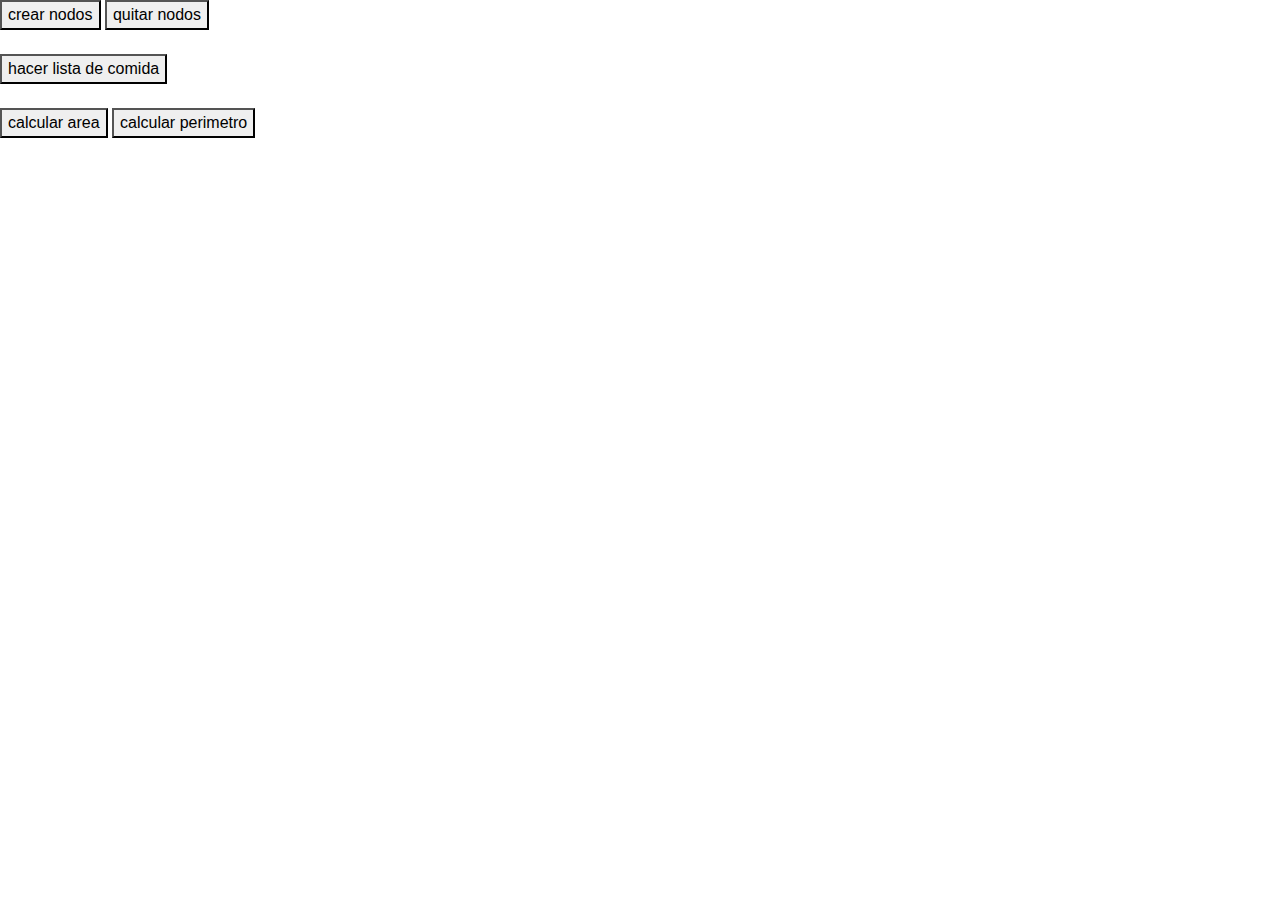
<file: index.html>
<!DOCTYPE html>
<html lang="en">
	<head>
		<title>Ejercicio 1</title>
		<!-- Required meta tags -->
		<meta charset="utf-8" />
		<meta name="viewport" content="width=device-width, initial-scale=1, shrink-to-fit=no" />

		<!-- Bootstrap CSS -->
		<link rel="stylesheet" href="https://stackpath.bootstrapcdn.com/bootstrap/4.3.1/css/bootstrap.min.css" integrity="sha384-ggOyR0iXCbMQv3Xipma34MD+dH/1fQ784/j6cY/iJTQUOhcWr7x9JvoRxT2MZw1T" crossorigin="anonymous" />
		<script defer src="script.js"></script>
	</head>
	<body>
		<!-- Optional JavaScript -->
		<!-- jQuery first, then Popper.js, then Bootstrap JS -->
		<script src="https://code.jquery.com/jquery-3.3.1.slim.min.js" integrity="sha384-q8i/X+965DzO0rT7abK41JStQIAqVgRVzpbzo5smXKp4YfRvH+8abtTE1Pi6jizo" crossorigin="anonymous"></script>
		<script src="https://cdnjs.cloudflare.com/ajax/libs/popper.js/1.14.7/umd/popper.min.js" integrity="sha384-UO2eT0CpHqdSJQ6hJty5KVphtPhzWj9WO1clHTMGa3JDZwrnQq4sF86dIHNDz0W1" crossorigin="anonymous"></script>
		<script src="https://stackpath.bootstrapcdn.com/bootstrap/4.3.1/js/bootstrap.min.js" integrity="sha384-JjSmVgyd0p3pXB1rRibZUAYoIIy6OrQ6VrjIEaFf/nJGzIxFDsf4x0xIM+B07jRM" crossorigin="anonymous"></script>
		<div>
			<button onclick="crearNodos()">crear nodos</button>
			<button onclick="quitarNodo()">quitar nodos</button>
		</div>
		<div id="padre"></div>
		<br />
		<div><button onclick="listaComida()">hacer lista de comida</button></div>
		<div id="padre2"></div>
		<br />
		<div>
			<button onclick="rectangulo.area()">calcular area</button>
			<button onclick="rectangulo.perimetro()">calcular perimetro</button>
		</div>
		<div>
			<p id="parrafo"></p>
		</div>
	</body>
</html>
</file>
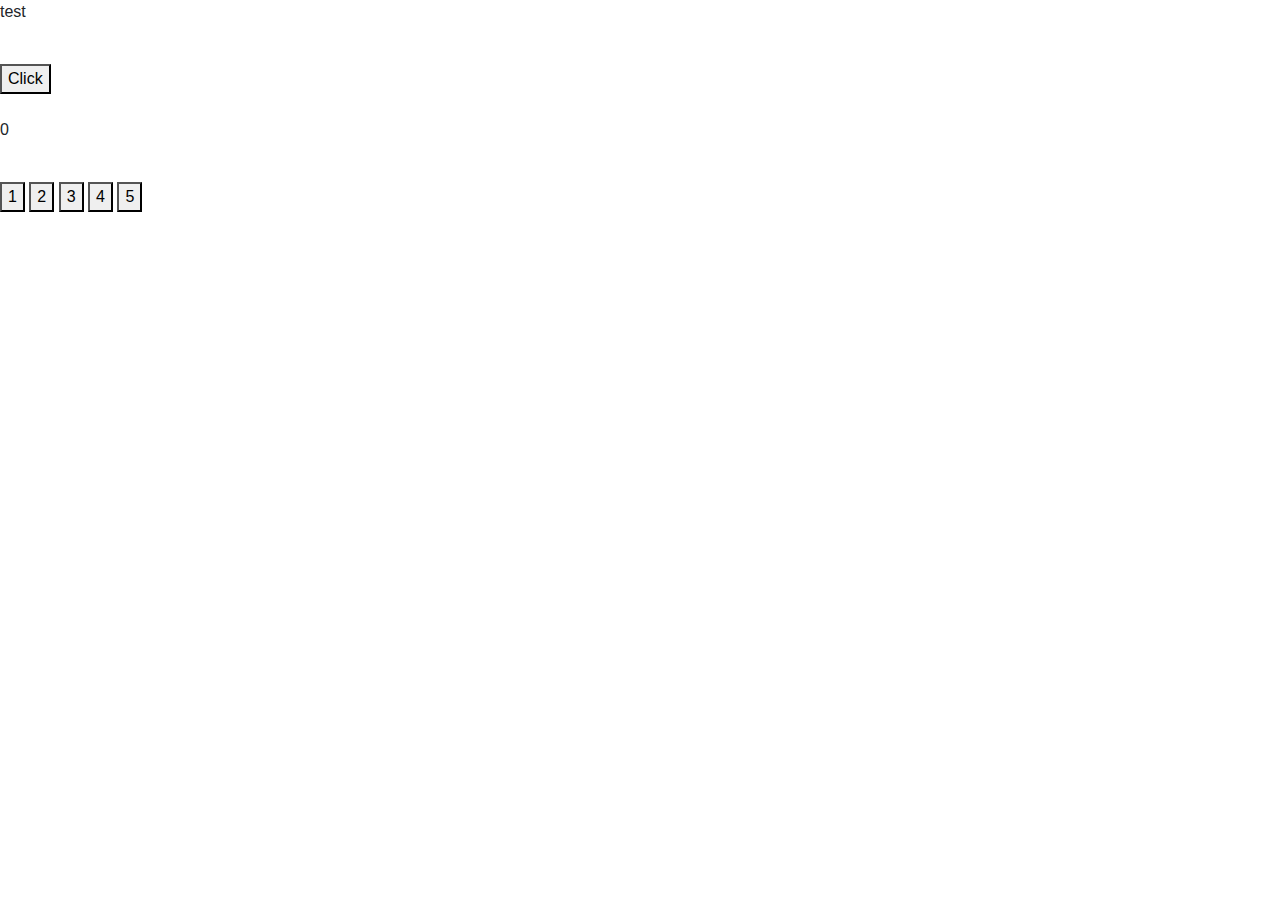
<file: inicio.html>
<!doctype html>
<html lang="en">
  <head>
    <title>Ejercicio 1</title>
    <!-- Required meta tags -->
    <meta charset="utf-8">
    <meta name="viewport" content="width=device-width, initial-scale=1, shrink-to-fit=no">

    <!-- Bootstrap CSS -->
    <link rel="stylesheet" href="https://stackpath.bootstrapcdn.com/bootstrap/4.3.1/css/bootstrap.min.css" integrity="sha384-ggOyR0iXCbMQv3Xipma34MD+dH/1fQ784/j6cY/iJTQUOhcWr7x9JvoRxT2MZw1T" crossorigin="anonymous">
    <script defer src="script.js"></script>
  </head>
  <body>
      
    <!-- Optional JavaScript -->
    <!-- jQuery first, then Popper.js, then Bootstrap JS -->
    <script src="https://code.jquery.com/jquery-3.3.1.slim.min.js" integrity="sha384-q8i/X+965DzO0rT7abK41JStQIAqVgRVzpbzo5smXKp4YfRvH+8abtTE1Pi6jizo" crossorigin="anonymous"></script>
    <script src="https://cdnjs.cloudflare.com/ajax/libs/popper.js/1.14.7/umd/popper.min.js" integrity="sha384-UO2eT0CpHqdSJQ6hJty5KVphtPhzWj9WO1clHTMGa3JDZwrnQq4sF86dIHNDz0W1" crossorigin="anonymous"></script>
    <script src="https://stackpath.bootstrapcdn.com/bootstrap/4.3.1/js/bootstrap.min.js" integrity="sha384-JjSmVgyd0p3pXB1rRibZUAYoIIy6OrQ6VrjIEaFf/nJGzIxFDsf4x0xIM+B07jRM" crossorigin="anonymous"></script>
    <div>
      <p id="parrafo">test</p>
      <br>
      <button id="boton" estado="noClick" onclick="clickBoton()">Click</button>
    </div>
    <br>
    <div>
      <p id="parrafo2">0</p>
      <br>
      <button numero="1" onclick="botenes(this)">1</button>
      <button numero="2" onclick="botenes(this)">2</button>
      <button numero="3" onclick="botenes(this)">3</button>
      <button numero="4" onclick="botenes(this)">4</button>
      <button numero="5" onclick="botenes(this)">5</button>
    </div>
  </body>
</html>
</file>
